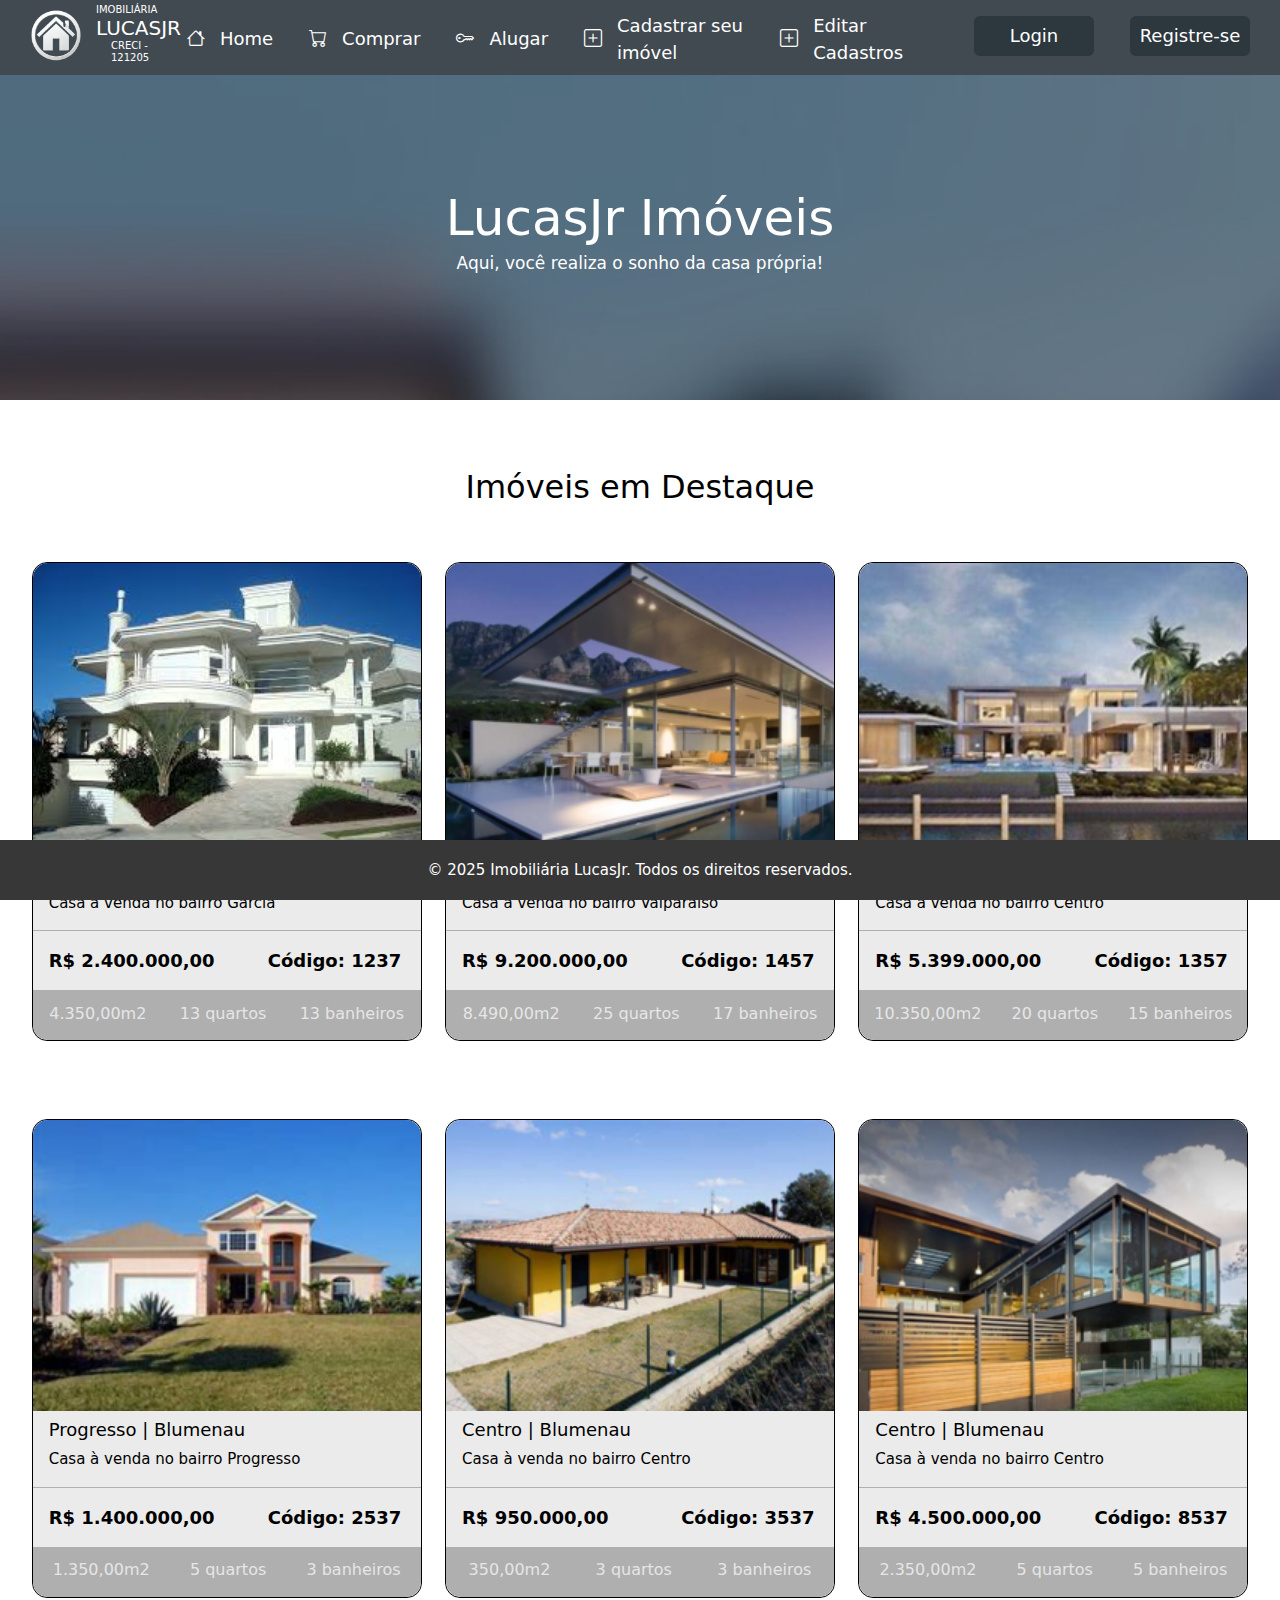
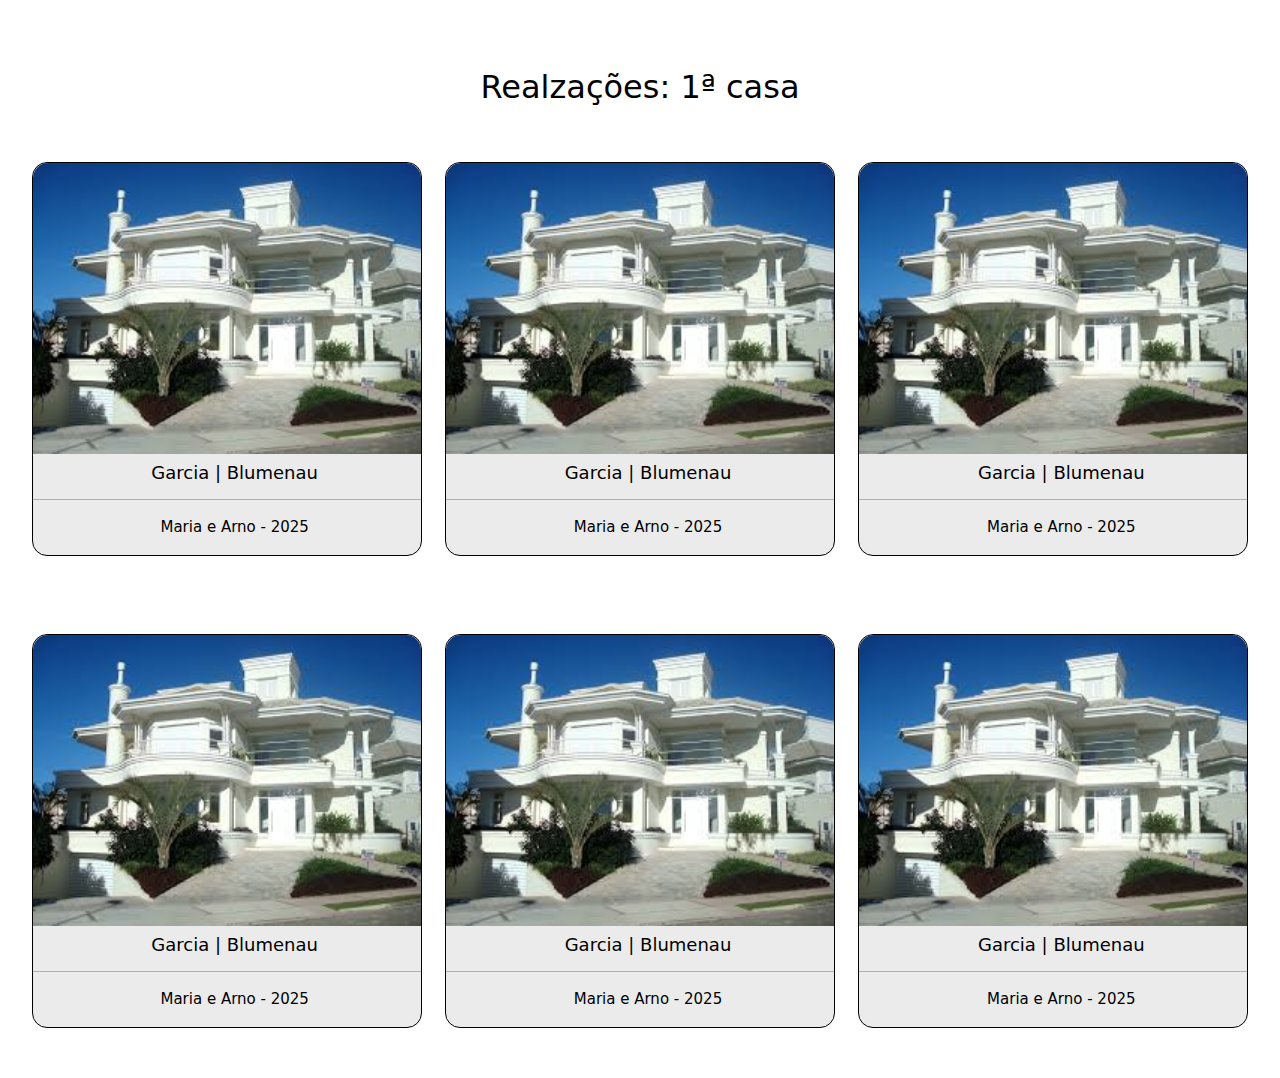
<file: index.html>
<!DOCTYPE html>
<html lang="pt-br">
<head>

    <meta charset="UTF-8">
    <meta name="viewport" content="width=device-width, initial-scale=1.0">
    <title>Imobiliária LucasJr</title>
    <link href="https://cdn.jsdelivr.net/npm/bootstrap@5.0.2/dist/css/bootstrap.min.css" rel="stylesheet" crossorigin="anonymous">
    <link rel="stylesheet" href="styles/styles.css">
    <link rel="stylesheet" href="styles/styles-media.css">

</head>
<body>
    <main>
        <section class="titulo d-flex justify-content-center align-items-center bg-titulo-geral flex-wrap">
            <h1 class="text-center">LucasJr Imóveis</h1>
            <p class="text-center">Aqui, você realiza o sonho da casa própria!</p>
        </section>

        <section class="imoveis-area d-flex justify-content-center">
            <div class="imoveis-container d-flex flex-wrap justify-content-around">
                <h2 class="text-center w-100 mt-5">Imóveis em Destaque</h2>

                <div class="imoveis mt-5">
                    <div class="imagem-imoveis">
                        <img src="imagens/imovel-1.jpg" alt="mansão no bairro Garcia em Blumenau">
                    </div>
                    <div class="local-tipo-servico">
                        <h3 class="ms-3 mt-2">Garcia | Blumenau</h3>
                        <p class="ms-3">Casa à venda no bairro Garcia</p>
                        <hr>
                    </div>
                    <div class="preco-cod d-flex justify-content-between mt-2">
                        <p class="ms-3">R$ 2.400.000,00</p>
                        <p>Código: 1237</p>
                    </div>
                    <div class="info-adicionais d-flex justify-content-around align-items-center">
                        <p>4.350,00m2</p>
                        <p>13 quartos</p>
                        <p>13 banheiros</p>
                    </div>
                </div>

                <div class="imoveis mt-5">
                    <div class="imagem-imoveis">
                        <img src="imagens/imovel-2.png" alt="mansão no bairro Garcia em Blumenau">
                    </div>
                    <div class="local-tipo-servico">
                        <h3 class="ms-3 mt-2">Valparaíso | Blumenau</h3>
                        <p class="ms-3">Casa à venda no bairro Valparaíso</p>
                        <hr>
                    </div>
                    <div class="preco-cod d-flex justify-content-between mt-2">
                        <p class="ms-3">R$ 9.200.000,00</p>
                        <p>Código: 1457</p>
                    </div>
                    <div class="info-adicionais d-flex justify-content-around align-items-center">
                        <p>8.490,00m2</p>
                        <p>25 quartos</p>
                        <p>17 banheiros</p>
                    </div>
                </div>

                <div class="imoveis mt-5">
                    <div class="imagem-imoveis">
                        <img src="imagens/imovel-3.png" alt="mansão no bairro Garcia em Blumenau">
                    </div>
                    <div class="local-tipo-servico">
                        <h3 class="ms-3 mt-2">Centro | Blumenau</h3>
                        <p class="ms-3">Casa à venda no bairro Centro</p>
                        <hr>
                    </div>
                    <div class="preco-cod d-flex justify-content-between mt-2">
                        <p class="ms-3">R$ 5.399.000,00</p>
                        <p>Código: 1357</p>
                    </div>
                    <div class="info-adicionais d-flex justify-content-around align-items-center">
                        <p>10.350,00m2</p>
                        <p>20 quartos</p>
                        <p>15 banheiros</p>
                    </div>
                </div>

                <div class="imoveis mt-5">
                    <div class="imagem-imoveis">
                        <img src="imagens/imovel-4.png" alt="mansão no bairro Garcia em Blumenau">
                    </div>
                    <div class="local-tipo-servico">
                        <h3 class="ms-3 mt-2">Progresso | Blumenau</h3>
                        <p class="ms-3">Casa à venda no bairro Progresso</p>
                        <hr>
                    </div>
                    <div class="preco-cod d-flex justify-content-between mt-2">
                        <p class="ms-3">R$ 1.400.000,00</p>
                        <p>Código: 2537</p>
                    </div>
                    <div class="info-adicionais d-flex justify-content-around align-items-center">
                        <p>1.350,00m2</p>
                        <p>5 quartos</p>
                        <p>3 banheiros</p>
                    </div>
                </div>
    
                <div class="imoveis mt-5">
                    <div class="imagem-imoveis">
                        <img src="imagens/imovel-5.png" alt="mansão no bairro Garcia em Blumenau">
                    </div>
                    <div class="local-tipo-servico">
                        <h3 class="ms-3 mt-2">Centro | Blumenau</h3>
                        <p class="ms-3">Casa à venda no bairro Centro</p>
                        <hr>
                    </div>
                    <div class="preco-cod d-flex justify-content-between mt-2">
                        <p class="ms-3">R$ 950.000,00</p>
                        <p>Código: 3537</p>
                    </div>
                    <div class="info-adicionais d-flex justify-content-around align-items-center">
                        <p>350,00m2</p>
                        <p>3 quartos</p>
                        <p>3 banheiros</p>
                    </div>
                </div>

                <div class="imoveis mt-5">
                    <div class="imagem-imoveis">
                        <img src="imagens/imovel-6.png" alt="mansão no bairro Garcia em Blumenau">
                    </div>
                    <div class="local-tipo-servico">
                        <h3 class="ms-3 mt-2">Centro | Blumenau</h3>
                        <p class="ms-3">Casa à venda no bairro Centro</p>
                        <hr>
                    </div>
                    <div class="preco-cod d-flex justify-content-between mt-2">
                        <p class="ms-3">R$ 4.500.000,00</p>
                        <p>Código: 8537</p>
                    </div>
                    <div class="info-adicionais d-flex justify-content-around align-items-center">
                        <p>2.350,00m2</p>
                        <p>5 quartos</p>
                        <p>5 banheiros</p>
                    </div>
                </div>
        </section>

        <section class="imoveis-area d-flex justify-content-center">
            <div class="imoveis-container d-flex flex-wrap justify-content-around">
                <h2 class="text-center w-100">Realzações: 1ª casa</h2>

                <div class="imoveis mt-5">
                    <div class="imagem-imoveis">
                        <img src="imagens/imovel-1.jpg" alt="mansão no bairro Garcia em Blumenau">
                    </div>
                    <div class="local-tipo-servico">
                        <h3 class="ms-3 mt-2 text-center">Garcia | Blumenau</h3>
                        <hr />
                        <p class="ms-3 text-center">Maria e Arno - 2025</p>
                    </div>
                </div>

                <div class="imoveis mt-5">
                    <div class="imagem-imoveis">
                        <img src="imagens/imovel-1.jpg" alt="mansão no bairro Garcia em Blumenau">
                    </div>
                    <div class="local-tipo-servico">
                        <h3 class="ms-3 mt-2 text-center">Garcia | Blumenau</h3>
                        <hr />
                        <p class="ms-3 text-center">Maria e Arno - 2025</p>
                    </div>
                </div>

                <div class="imoveis mt-5">
                    <div class="imagem-imoveis">
                        <img src="imagens/imovel-1.jpg" alt="mansão no bairro Garcia em Blumenau">
                    </div>
                    <div class="local-tipo-servico">
                        <h3 class="ms-3 mt-2 text-center">Garcia | Blumenau</h3>
                        <hr />
                        <p class="ms-3 text-center">Maria e Arno - 2025</p>
                    </div>
                </div>

                <div class="imoveis mt-5">
                    <div class="imagem-imoveis">
                        <img src="imagens/imovel-1.jpg" alt="mansão no bairro Garcia em Blumenau">
                    </div>
                    <div class="local-tipo-servico">
                        <h3 class="ms-3 mt-2 text-center">Garcia | Blumenau</h3>
                        <hr />
                        <p class="ms-3 text-center">Maria e Arno - 2025</p>
                    </div>
                </div>

                <div class="imoveis mt-5">
                    <div class="imagem-imoveis">
                        <img src="imagens/imovel-1.jpg" alt="mansão no bairro Garcia em Blumenau">
                    </div>
                    <div class="local-tipo-servico">
                        <h3 class="ms-3 mt-2 text-center">Garcia | Blumenau</h3>
                        <hr />
                        <p class="ms-3 text-center">Maria e Arno - 2025</p>
                    </div>
                </div>

                <div class="imoveis mt-5">
                    <div class="imagem-imoveis">
                        <img src="imagens/imovel-1.jpg" alt="mansão no bairro Garcia em Blumenau">
                    </div>
                    <div class="local-tipo-servico">
                        <h3 class="ms-3 mt-2 text-center">Garcia | Blumenau</h3>
                        <hr />
                        <p class="ms-3 text-center">Maria e Arno - 2025</p>
                    </div>
                </div>                
        </section>  

    </main>

    <script src="javascript/funcionamento.js"></script>
    <script src="javascript/nav-header.js"></script></body>
</html>
</file>
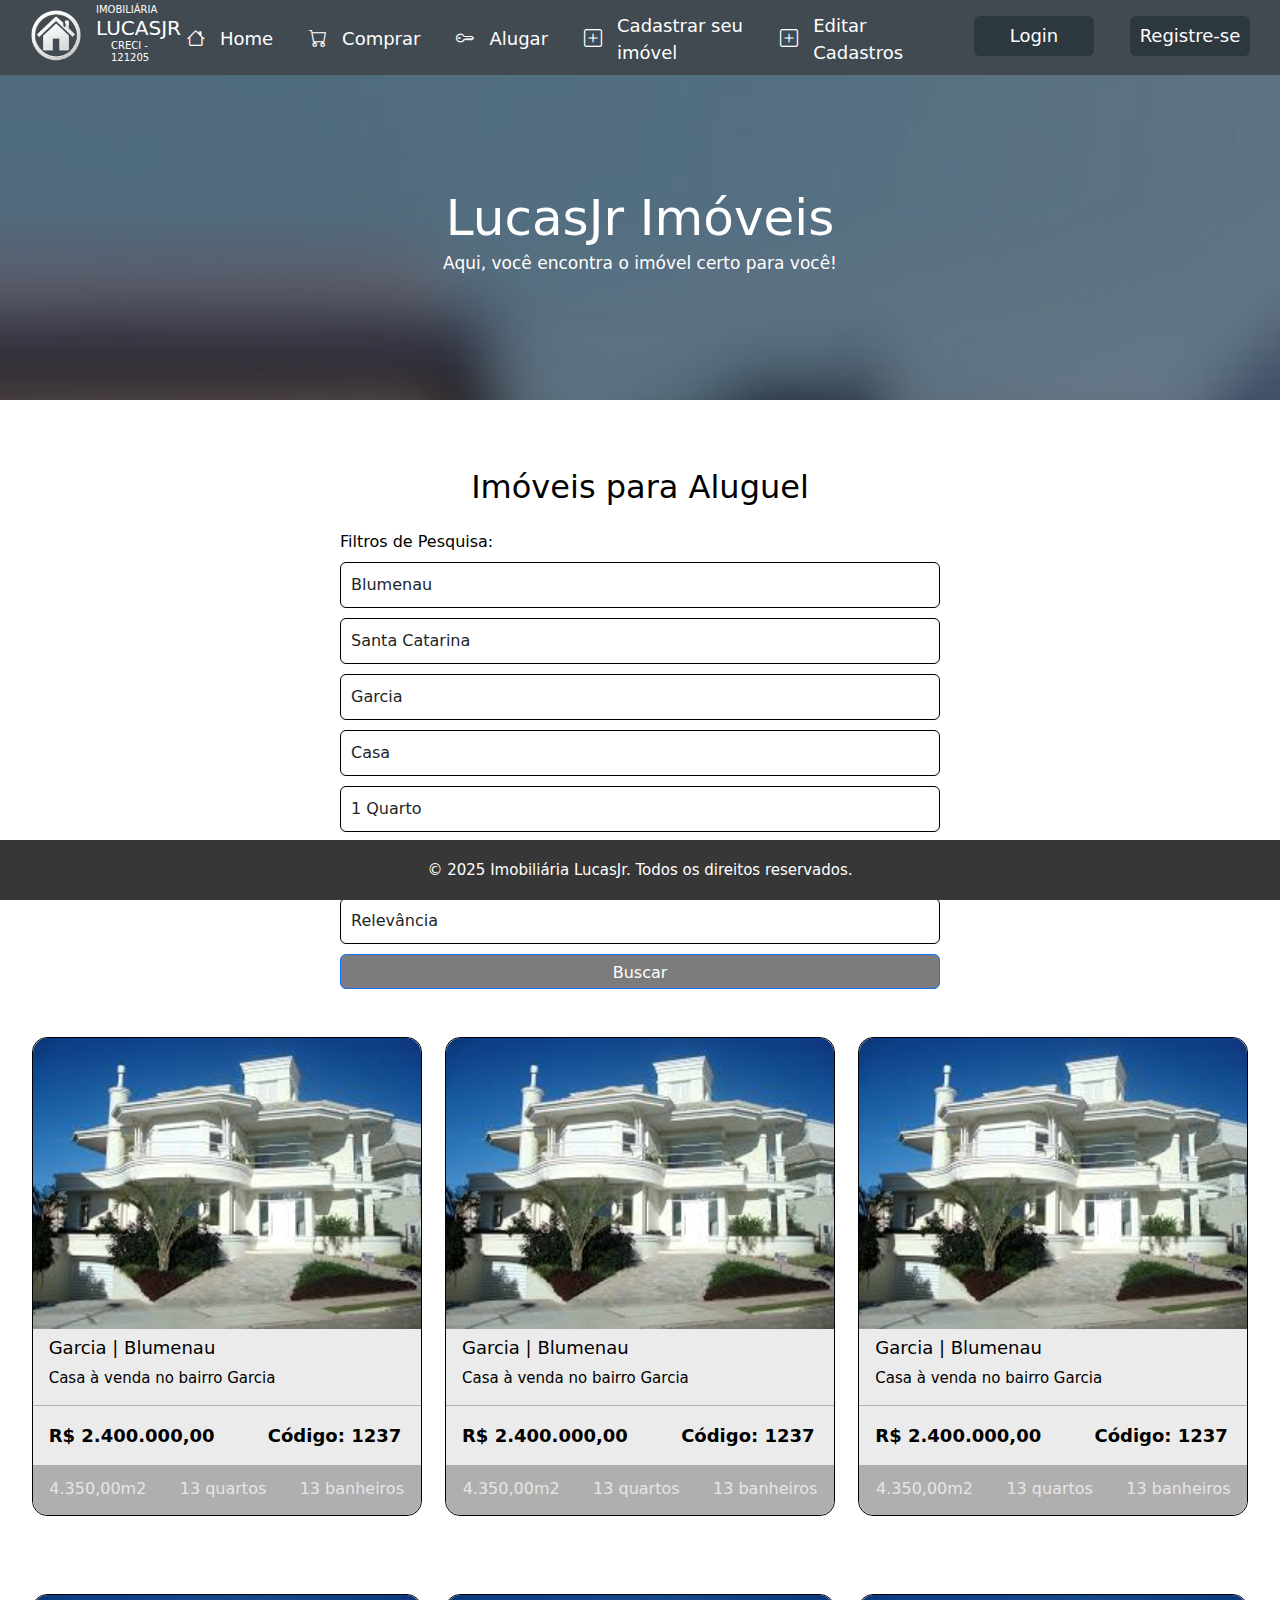
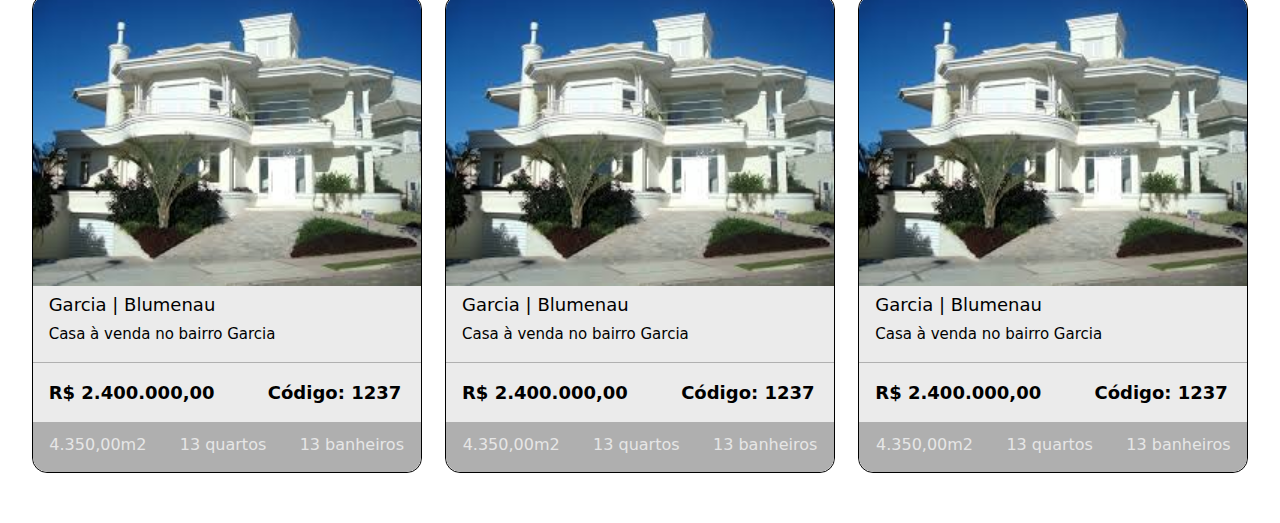
<file: alugar.html>
<!DOCTYPE html>
<html lang="pt-br">
<head>

    <meta charset="UTF-8">
    <meta name="viewport" content="width=device-width, initial-scale=1.0">
    <title>Imóveis para locação - Imobiliária LucasJr</title>
    <link href="https://cdn.jsdelivr.net/npm/bootstrap@5.0.2/dist/css/bootstrap.min.css" rel="stylesheet" crossorigin="anonymous">
    <link rel="stylesheet" href="styles/styles.css">
    <link rel="stylesheet" href="styles/styles-media.css">

</head>
<body>
    <main>
        <section class="titulo d-flex justify-content-center align-items-center bg-titulo-geral flex-wrap">
            <h1 class="text-center">LucasJr Imóveis</h1>
            <p class="text-center">Aqui, você encontra o imóvel certo para você!</p>
        </section>

        <section class="imoveis-area d-flex justify-content-center">
            <div class="imoveis-container d-flex flex-wrap justify-content-around">
                <h2 class="text-center w-100 mt-5 mb-4">Imóveis para Aluguel</h2>
                <div class="form-container d-flex justify-content-center">
                    <form class="w-100">
                        <label class="mb-2">Filtros de Pesquisa:</label>
                        <div class="form-grupo">
                            <select id="cidade" name="cidade" class="form-control">
                                <option disabled>Cidade</option>
                                <option value="blumenau">Blumenau</option>
                            </select>
    
                            <select id="estado" name="estado" class="form-control">
                                <option disabled>Estado</option>
                                <option value="sc">Santa Catarina</option>
                            </select>
    
                            <select id="bairro" name="bairro" class="form-control">
                                <option disabled>Bairro</option>
                                <option value="garcia">Garcia</option>
                                <option value="progresso">Progresso</option>
                                <option value="centro">Centro</option>
                                <option value="gloria">Glória</option>
                                <option value="valparaiso">Valparaíso</option>
                            </select>
    
                            <select id="tipo" name="tipo" class="form-control">
                                <option disabled>Tipo</option>
                                <option value="casa">Casa</option>
                                <option value="apartamento">Apartamento</option>
                                <option value="sobrado">Sobrado</option>
                            </select>
    
                            <select id="quartos" name="quartos" class="form-control">
                                <option disabled>Quartos</option>
                                <option value="1">1 Quarto</option>
                                <option value="2">2 Quartos</option>
                                <option value="3">3 Quartos</option>
                                <option value="4">4 Quartos</option>
                                <option value="5">5 ou mais</option>
                            </select>
    
                            <select id="preco" name="preco" class="form-control">
                                <option disabled>Preço</option>
                                <option value="ate100k">Até R$1.000</option>
                                <option value="100k-300k">R$1.000 - R$3.000</option>
                                <option value="300k-500k">R$3.000 - R$5.000</option>
                                <option value="500k-1M">R$5.000 - R$10.000</option>
                                <option value="acima1M">Acima de R$10.000</option>
                            </select>

                            <select id="ordenar" name="ordenar" class="form-control">
                                <option disabled>Ordenar por odem de...</option>
                                <option value="ate100k">Relevância</option>
                                <option value="100k-300k">Maior preço pirmeiro</option>
                                <option value="300k-500k">Menor preço primeiro</option>
                            </select>
                        </div>
    
                        <button type="submit" class="btn btn-primary w-100">Buscar</button>
                    </form>
                </div>

                <div class="imoveis mt-5">
                    <div class="imagem-imoveis">
                        <img src="imagens/imovel-1.jpg" alt="mansão no bairro Garcia em Blumenau">
                    </div>
                    <div class="local-tipo-servico">
                        <h3 class="ms-3 mt-2">Garcia | Blumenau</h3>
                        <p class="ms-3">Casa à venda no bairro Garcia</p>
                        <hr>
                    </div>
                    <div class="preco-cod d-flex justify-content-between mt-2">
                        <p class="ms-3">R$ 2.400.000,00</p>
                        <p>Código: 1237</p>
                    </div>
                    <div class="info-adicionais d-flex justify-content-around align-items-center">
                        <p>4.350,00m2</p>
                        <p>13 quartos</p>
                        <p>13 banheiros</p>
                    </div>
                </div>
    
                <div class="imoveis mt-5">
                    <div class="imagem-imoveis">
                        <img src="imagens/imovel-1.jpg" alt="mansão no bairro Garcia em Blumenau">
                    </div>
                    <div class="local-tipo-servico">
                        <h3 class="ms-3 mt-2">Garcia | Blumenau</h3>
                        <p class="ms-3">Casa à venda no bairro Garcia</p>
                        <hr>
                    </div>
                    <div class="preco-cod d-flex justify-content-between mt-2">
                        <p class="ms-3">R$ 2.400.000,00</p>
                        <p>Código: 1237</p>
                    </div>
                    <div class="info-adicionais d-flex justify-content-around align-items-center">
                        <p>4.350,00m2</p>
                        <p>13 quartos</p>
                        <p>13 banheiros</p>
                    </div>
                </div>

                <div class="imoveis mt-5">
                    <div class="imagem-imoveis">
                        <img src="imagens/imovel-1.jpg" alt="mansão no bairro Garcia em Blumenau">
                    </div>
                    <div class="local-tipo-servico">
                        <h3 class="ms-3 mt-2">Garcia | Blumenau</h3>
                        <p class="ms-3">Casa à venda no bairro Garcia</p>
                        <hr>
                    </div>
                    <div class="preco-cod d-flex justify-content-between mt-2">
                        <p class="ms-3">R$ 2.400.000,00</p>
                        <p>Código: 1237</p>
                    </div>
                    <div class="info-adicionais d-flex justify-content-around align-items-center">
                        <p>4.350,00m2</p>
                        <p>13 quartos</p>
                        <p>13 banheiros</p>
                    </div>
                </div>

                <div class="imoveis mt-5">
                    <div class="imagem-imoveis">
                        <img src="imagens/imovel-1.jpg" alt="mansão no bairro Garcia em Blumenau">
                    </div>
                    <div class="local-tipo-servico">
                        <h3 class="ms-3 mt-2">Garcia | Blumenau</h3>
                        <p class="ms-3">Casa à venda no bairro Garcia</p>
                        <hr>
                    </div>
                    <div class="preco-cod d-flex justify-content-between mt-2">
                        <p class="ms-3">R$ 2.400.000,00</p>
                        <p>Código: 1237</p>
                    </div>
                    <div class="info-adicionais d-flex justify-content-around align-items-center">
                        <p>4.350,00m2</p>
                        <p>13 quartos</p>
                        <p>13 banheiros</p>
                    </div>
                </div>

                <div class="imoveis mt-5">
                    <div class="imagem-imoveis">
                        <img src="imagens/imovel-1.jpg" alt="mansão no bairro Garcia em Blumenau">
                    </div>
                    <div class="local-tipo-servico">
                        <h3 class="ms-3 mt-2">Garcia | Blumenau</h3>
                        <p class="ms-3">Casa à venda no bairro Garcia</p>
                        <hr>
                    </div>
                    <div class="preco-cod d-flex justify-content-between mt-2">
                        <p class="ms-3">R$ 2.400.000,00</p>
                        <p>Código: 1237</p>
                    </div>
                    <div class="info-adicionais d-flex justify-content-around align-items-center">
                        <p>4.350,00m2</p>
                        <p>13 quartos</p>
                        <p>13 banheiros</p>
                    </div>
                </div>

                <div class="imoveis mt-5">
                    <div class="imagem-imoveis">
                        <img src="imagens/imovel-1.jpg" alt="mansão no bairro Garcia em Blumenau">
                    </div>
                    <div class="local-tipo-servico">
                        <h3 class="ms-3 mt-2">Garcia | Blumenau</h3>
                        <p class="ms-3">Casa à venda no bairro Garcia</p>
                        <hr>
                    </div>
                    <div class="preco-cod d-flex justify-content-between mt-2">
                        <p class="ms-3">R$ 2.400.000,00</p>
                        <p>Código: 1237</p>
                    </div>
                    <div class="info-adicionais d-flex justify-content-around align-items-center">
                        <p>4.350,00m2</p>
                        <p>13 quartos</p>
                        <p>13 banheiros</p>
                    </div>
                </div>
            </div>
        </section>

    </main>

    <script src="javascript/funcionamento.js"></script>
    <script src="javascript/nav-header.js"></script></body>
</html>
</file>
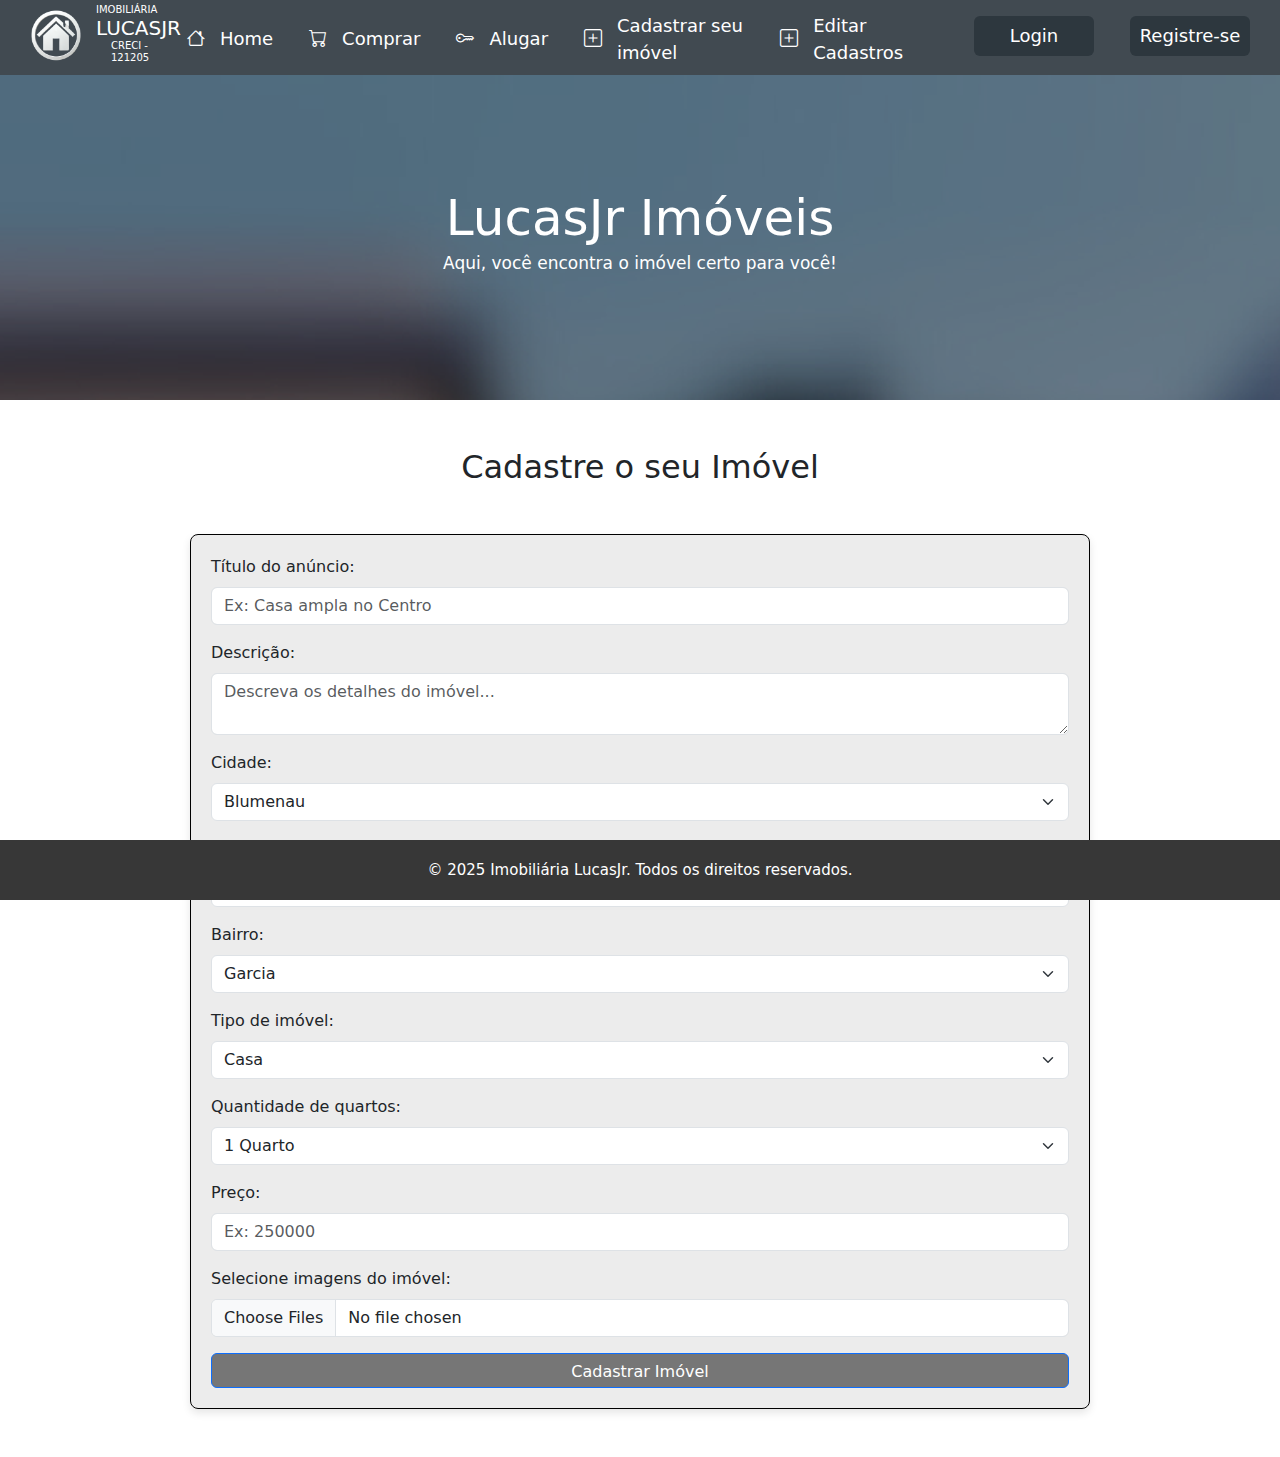
<file: cadastrar-imovel.html>
<!DOCTYPE html>
<html lang="pt-br">
<head>

    <meta charset="UTF-8">
    <meta name="viewport" content="width=device-width, initial-scale=1.0">
    <title>Imóveis para locação - Imobiliária LucasJr</title>
    <link href="https://cdn.jsdelivr.net/npm/bootstrap@5.0.2/dist/css/bootstrap.min.css" rel="stylesheet" crossorigin="anonymous">
    <link rel="stylesheet" href="styles/styles.css">
    <link rel="stylesheet" href="styles/styles-media.css">

</head>
<body>
    <main>
        <section class="titulo d-flex justify-content-center align-items-center bg-titulo-geral flex-wrap">
            <h1 class="text-center">LucasJr Imóveis</h1>
            <p class="text-center">Aqui, você encontra o imóvel certo para você!</p>
        </section>

        <section class="form-cadastro-imoveis mt-5 mb-5 d-flex flex-wrap justify-content-around align-items-center">
            <h2 class="text-center w-100 mb-5">Cadastre o seu Imóvel</h2>
            
            <form action="#" method="post" class="col-md-6">
                <div class="mb-3">
                    <label for="titulo" class="form-label">Título do anúncio:</label>
                    <input type="text" id="titulo" name="titulo" placeholder="Ex: Casa ampla no Centro" required class="form-control">
                </div>

                <div class="mb-3">
                    <label for="descricao" class="form-label">Descrição:</label>
                    <textarea id="descricao" name="descricao" placeholder="Descreva os detalhes do imóvel..." required class="form-control"></textarea>
                </div>

                <div class="mb-3">
                    <label for="cidade" class="form-label">Cidade:</label>
                    <select id="cidade" name="cidade" class="form-select">
                        <option value="blumenau">Blumenau</option>
                    </select>
                </div>

                <div class="mb-3">
                    <label for="estado" class="form-label">Estado:</label>
                    <select id="estado" name="estado" class="form-select">
                        <option value="sc">Santa Catarina</option>
                    </select>
                </div>

                <div class="mb-3">
                    <label for="bairro" class="form-label">Bairro:</label>
                    <select id="bairro" name="bairro" class="form-select">
                        <option value="garcia">Garcia</option>
                        <option value="progresso">Progresso</option>
                        <option value="centro">Centro</option>
                        <option value="gloria">Glória</option>
                        <option value="valparaiso">Valparaíso</option>
                        <option value="ponta_aguda">Ponta Aguda</option>
                        <option value="fortaleza">Fortaleza</option>
                        <option value="velha">Velha</option>
                        <option value="agua_verde">Água Verde</option>
                    </select>
                </div>

                <div class="mb-3">
                    <label for="tipo" class="form-label">Tipo de imóvel:</label>
                    <select id="tipo" name="tipo" class="form-select">
                        <option value="casa">Casa</option>
                        <option value="apartamento">Apartamento</option>
                        <option value="sobrado">Sobrado</option>
                    </select>
                </div>

                <div class="mb-3">
                    <label for="quartos" class="form-label">Quantidade de quartos:</label>
                    <select id="quartos" name="quartos" class="form-select">
                        <option value="1">1 Quarto</option>
                        <option value="2">2 Quartos</option>
                        <option value="3">3 Quartos</option>
                        <option value="4">4 Quartos</option>
                        <option value="5">5 ou mais</option>
                    </select>
                </div>

                <div class="mb-3">
                    <label for="preco" class="form-label">Preço:</label>
                    <input type="number" id="preco" name="preco" placeholder="Ex: 250000" required class="form-control">
                </div>

                <div class="mb-3">
                    <label for="imagens" class="form-label">Selecione imagens do imóvel:</label>
                    <input type="file" id="imagens" name="imagens[]" multiple accept="image/*" class="form-control">
                </div>

                <button type="submit" class="btn btn-primary">Cadastrar Imóvel</button>
            </form>
        </section>

    </main>

    <script src="javascript/funcionamento.js"></script>
    <script src="javascript/nav-header.js"></script></body>
</html>
</file>
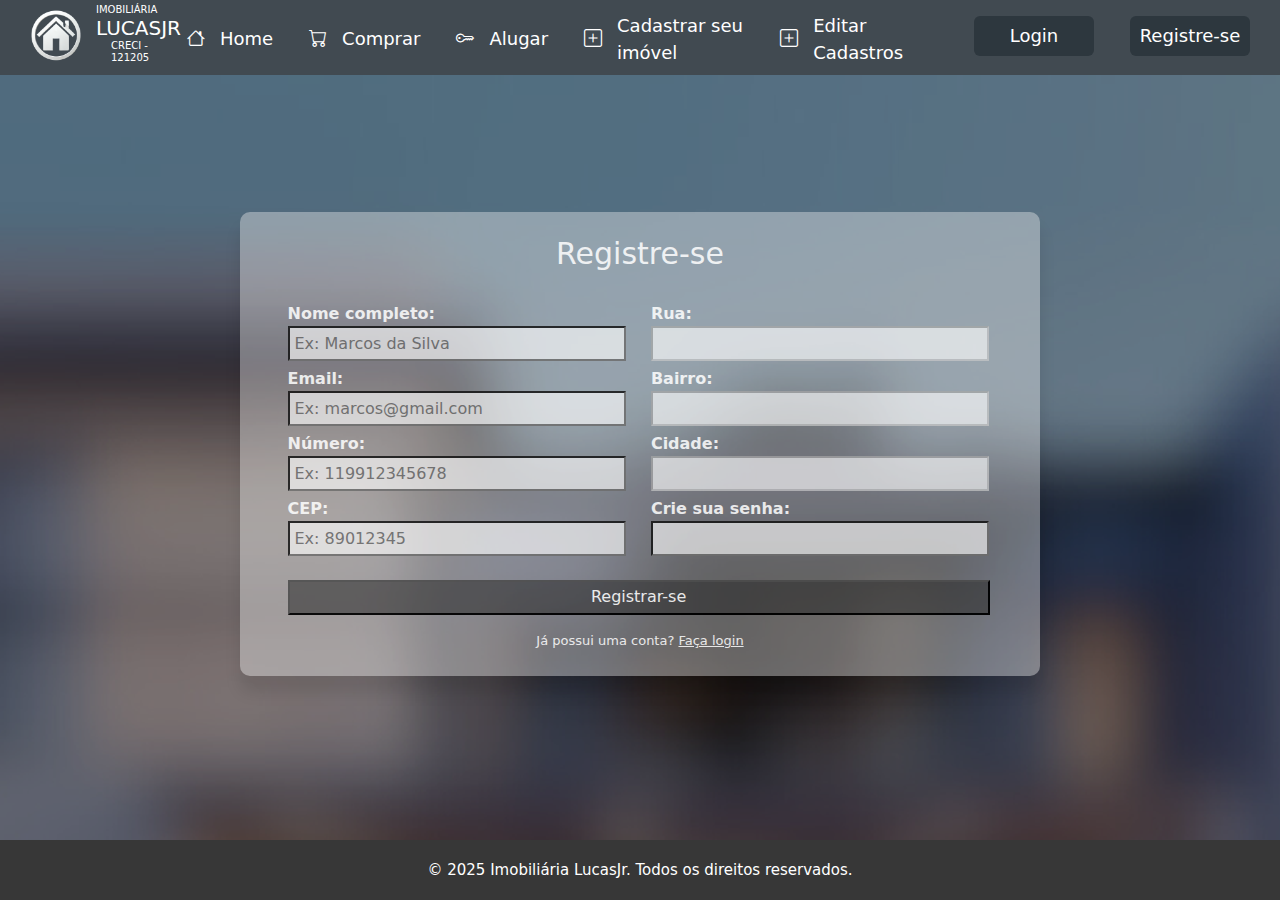
<file: cadastro.html>
<!DOCTYPE html>
<html lang="pt-br">
<head>

    <meta charset="UTF-8">
    <meta name="viewport" content="width=device-width, initial-scale=1.0">
    <title>Registre-se - Imobiliária LucasJr</title>
    <link href="https://cdn.jsdelivr.net/npm/bootstrap@5.0.2/dist/css/bootstrap.min.css" rel="stylesheet" crossorigin="anonymous">
    <link rel="stylesheet" href="styles/styles.css">
    <link rel="stylesheet" href="styles/styles-media.css">

</head>
<body>
    <main class="main-cadastro d-flex justify-content-center align-items-center bg-form-cadastro">
        <section class="form-cadastro mt-5 d-flex flex-wrap justify-content-around align-items-center">
            <h1 class="text-center display-6 mt-4 mb-4">Registre-se</h1>

            <form onsubmit="registrarCadastro(event)">
                    <div class="form-esquerda">
                    <label for="nome">Nome completo:</label>
                    <input id="nome" type="text" name="nome" placeholder="Ex: Marcos da Silva" required>
                    <label for="email">Email:</label>
                    <input id="email" type="email" name="email" placeholder="Ex: marcos@gmail.com" required>
                    <label for="fone">Número:</label>
                    <input id="fone" type="tel" name="fone" placeholder="Ex: 119912345678" required>
                    <label for="cep">CEP:</label>
                    <input id="cep" type="text" name="cep" placeholder="Ex: 89012345" onblur="loadLogradouro()" required>
                </div>

                <div class="form-direita">
                    <label for="rua">Rua:</label>
                    <input id="rua" type="text" name="rua" disabled required>
                    <label for="bairro">Bairro:</label>
                    <input id="bairro" type="text" name="bairro" disabled required>
                    <label for="cidade-uf">Cidade:</label>
                    <input id="cidade-uf" type="text" name="cidade" disabled required>
                    <label for="senha">Crie sua senha:</label>
                    <input id="senha" type="text" name="senha" required>
                </div>
                <button class="mt-4" type="submit">Registrar-se</button>
            </form>

            <div class="login-registro-ponte">
                <p class="mt-3">Já possui uma conta? <a href="login.html" aria-label="ir para a página de login">Faça login</a></p>
            </div>
        </section>
    </main>

    <script src="javascript/funcionamento.js"></script>
    <script src="javascript/nav-header.js"></script>
</body>
</html>
</file>
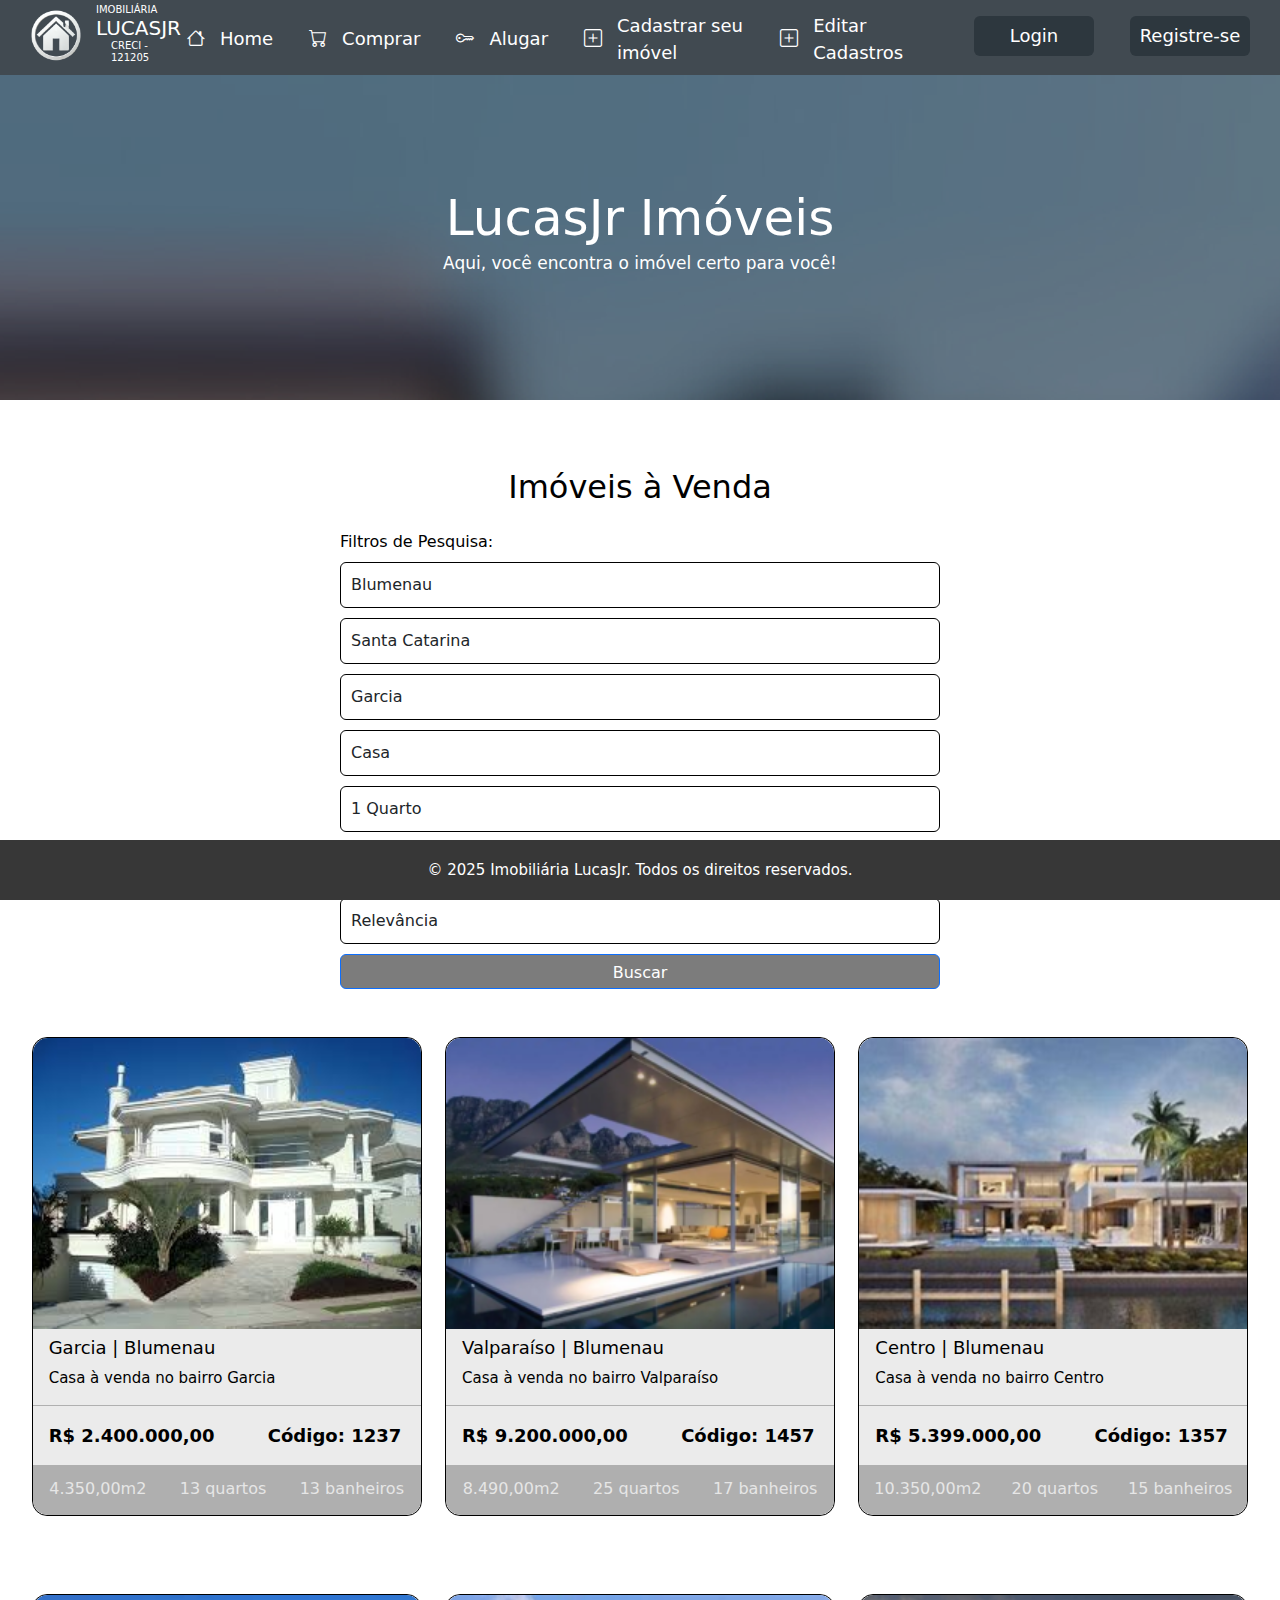
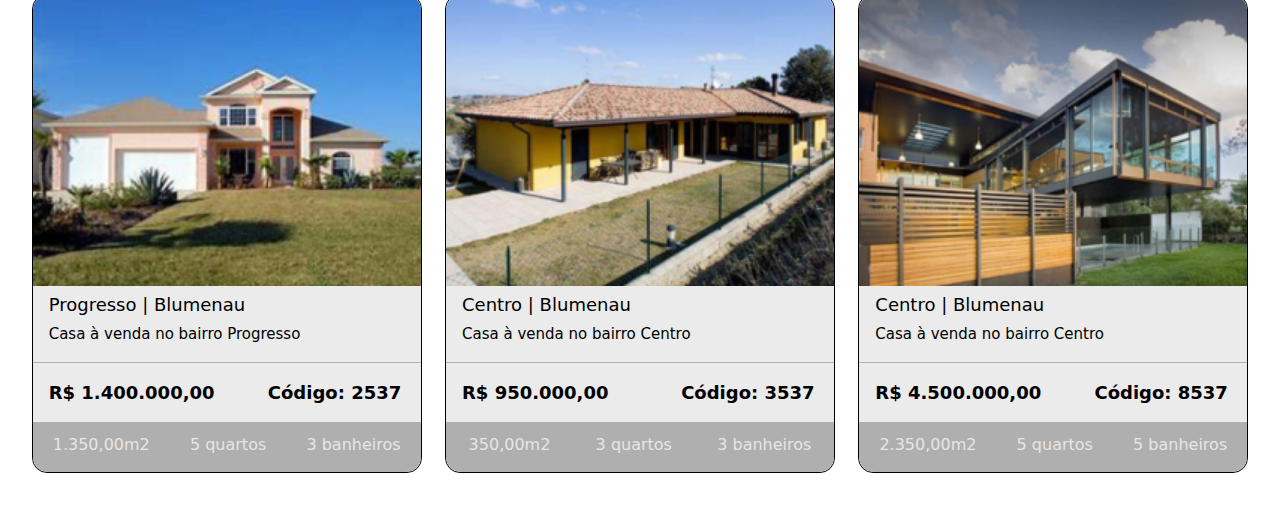
<file: comprar.html>
<!DOCTYPE html>
<html lang="pt-br">
<head>

    <meta charset="UTF-8">
    <meta name="viewport" content="width=device-width, initial-scale=1.0">
    <title>Imóveis à venda - Imobiliária LucasJr</title>
    <link href="https://cdn.jsdelivr.net/npm/bootstrap@5.0.2/dist/css/bootstrap.min.css" rel="stylesheet" crossorigin="anonymous">
    <link rel="stylesheet" href="styles/styles.css">
    <link rel="stylesheet" href="styles/styles-media.css">

</head>
<body>
    <main>
        <section class="titulo d-flex justify-content-center align-items-center bg-titulo-geral flex-wrap">
            <h1 class="text-center">LucasJr Imóveis</h1>
            <p class="text-center">Aqui, você encontra o imóvel certo para você!</p>
        </section>

        <section class="imoveis-area d-flex justify-content-center">
            <div class="imoveis-container d-flex flex-wrap justify-content-around">
                <h2 class="text-center w-100 mt-5 mb-4">Imóveis à Venda</h2>
                <div class="form-container d-flex justify-content-center">
                    <form class="w-100">
                        <label class="mb-2">Filtros de Pesquisa:</label>
                        <div class="form-grupo">
                            <select id="cidade" name="cidade" class="form-control">
                                <option disabled>Cidade</option>
                                <option value="blumenau">Blumenau</option>
                            </select>
    
                            <select id="estado" name="estado" class="form-control">
                                <option disabled>Estado</option>
                                <option value="sc">Santa Catarina</option>
                            </select>
    
                            <select id="bairro" name="bairro" class="form-control">
                                <option disabled>Bairro</option>
                                <option value="garcia">Garcia</option>
                                <option value="progresso">Progresso</option>
                                <option value="centro">Centro</option>
                                <option value="gloria">Glória</option>
                                <option value="valparaiso">Valparaíso</option>
                            </select>
    
                            <select id="tipo" name="tipo" class="form-control">
                                <option disabled>Tipo</option>
                                <option value="casa">Casa</option>
                                <option value="apartamento">Apartamento</option>
                                <option value="sobrado">Sobrado</option>
                            </select>
    
                            <select id="quartos" name="quartos" class="form-control">
                                <option disabled>Quartos</option>
                                <option value="1">1 Quarto</option>
                                <option value="2">2 Quartos</option>
                                <option value="3">3 Quartos</option>
                                <option value="4">4 Quartos</option>
                                <option value="5">5 ou mais</option>
                            </select>
    
                            <select id="preco" name="preco" class="form-control">
                                <option disabled>Preço</option>
                                <option value="ate100k">Até R$100.000</option>
                                <option value="100k-300k">R$100.000 - R$300.000</option>
                                <option value="300k-500k">R$300.000 - R$500.000</option>
                                <option value="500k-1M">R$500.000 - R$1.000.000</option>
                                <option value="acima1M">Acima de R$1.000.000</option>
                            </select>

                            <select id="ordenar" name="ordenar" class="form-control">
                                <option disabled>Ordenar por odem de...</option>
                                <option value="ate100k">Relevância</option>
                                <option value="100k-300k">Maior preço pirmeiro</option>
                                <option value="300k-500k">Menor preço primeiro</option>
                            </select>
                        </div>
    
                        <button type="submit" class="btn btn-primary w-100">Buscar</button>
                    </form>
                </div>

                <div class="imoveis mt-5">
                    <div class="imagem-imoveis">
                        <img src="imagens/imovel-1.jpg" alt="mansão no bairro Garcia em Blumenau">
                    </div>
                    <div class="local-tipo-servico">
                        <h3 class="ms-3 mt-2">Garcia | Blumenau</h3>
                        <p class="ms-3">Casa à venda no bairro Garcia</p>
                        <hr>
                    </div>
                    <div class="preco-cod d-flex justify-content-between mt-2">
                        <p class="ms-3">R$ 2.400.000,00</p>
                        <p>Código: 1237</p>
                    </div>
                    <div class="info-adicionais d-flex justify-content-around align-items-center">
                        <p>4.350,00m2</p>
                        <p>13 quartos</p>
                        <p>13 banheiros</p>
                    </div>
                </div>

                <div class="imoveis mt-5">
                    <div class="imagem-imoveis">
                        <img src="imagens/imovel-2.png" alt="mansão no bairro Garcia em Blumenau">
                    </div>
                    <div class="local-tipo-servico">
                        <h3 class="ms-3 mt-2">Valparaíso | Blumenau</h3>
                        <p class="ms-3">Casa à venda no bairro Valparaíso</p>
                        <hr>
                    </div>
                    <div class="preco-cod d-flex justify-content-between mt-2">
                        <p class="ms-3">R$ 9.200.000,00</p>
                        <p>Código: 1457</p>
                    </div>
                    <div class="info-adicionais d-flex justify-content-around align-items-center">
                        <p>8.490,00m2</p>
                        <p>25 quartos</p>
                        <p>17 banheiros</p>
                    </div>
                </div>

                <div class="imoveis mt-5">
                    <div class="imagem-imoveis">
                        <img src="imagens/imovel-3.png" alt="mansão no bairro Garcia em Blumenau">
                    </div>
                    <div class="local-tipo-servico">
                        <h3 class="ms-3 mt-2">Centro | Blumenau</h3>
                        <p class="ms-3">Casa à venda no bairro Centro</p>
                        <hr>
                    </div>
                    <div class="preco-cod d-flex justify-content-between mt-2">
                        <p class="ms-3">R$ 5.399.000,00</p>
                        <p>Código: 1357</p>
                    </div>
                    <div class="info-adicionais d-flex justify-content-around align-items-center">
                        <p>10.350,00m2</p>
                        <p>20 quartos</p>
                        <p>15 banheiros</p>
                    </div>
                </div>

                <div class="imoveis mt-5">
                    <div class="imagem-imoveis">
                        <img src="imagens/imovel-4.png" alt="mansão no bairro Garcia em Blumenau">
                    </div>
                    <div class="local-tipo-servico">
                        <h3 class="ms-3 mt-2">Progresso | Blumenau</h3>
                        <p class="ms-3">Casa à venda no bairro Progresso</p>
                        <hr>
                    </div>
                    <div class="preco-cod d-flex justify-content-between mt-2">
                        <p class="ms-3">R$ 1.400.000,00</p>
                        <p>Código: 2537</p>
                    </div>
                    <div class="info-adicionais d-flex justify-content-around align-items-center">
                        <p>1.350,00m2</p>
                        <p>5 quartos</p>
                        <p>3 banheiros</p>
                    </div>
                </div>
    
                <div class="imoveis mt-5">
                    <div class="imagem-imoveis">
                        <img src="imagens/imovel-5.png" alt="mansão no bairro Garcia em Blumenau">
                    </div>
                    <div class="local-tipo-servico">
                        <h3 class="ms-3 mt-2">Centro | Blumenau</h3>
                        <p class="ms-3">Casa à venda no bairro Centro</p>
                        <hr>
                    </div>
                    <div class="preco-cod d-flex justify-content-between mt-2">
                        <p class="ms-3">R$ 950.000,00</p>
                        <p>Código: 3537</p>
                    </div>
                    <div class="info-adicionais d-flex justify-content-around align-items-center">
                        <p>350,00m2</p>
                        <p>3 quartos</p>
                        <p>3 banheiros</p>
                    </div>
                </div>

                <div class="imoveis mt-5">
                    <div class="imagem-imoveis">
                        <img src="imagens/imovel-6.png" alt="mansão no bairro Garcia em Blumenau">
                    </div>
                    <div class="local-tipo-servico">
                        <h3 class="ms-3 mt-2">Centro | Blumenau</h3>
                        <p class="ms-3">Casa à venda no bairro Centro</p>
                        <hr>
                    </div>
                    <div class="preco-cod d-flex justify-content-between mt-2">
                        <p class="ms-3">R$ 4.500.000,00</p>
                        <p>Código: 8537</p>
                    </div>
                    <div class="info-adicionais d-flex justify-content-around align-items-center">
                        <p>2.350,00m2</p>
                        <p>5 quartos</p>
                        <p>5 banheiros</p>
                    </div>
                </div>
            </div>
        </section>
    </main>

    <script src="javascript/funcionamento.js"></script>
    <script src="javascript/nav-header.js"></script></body>
</html>
</file>
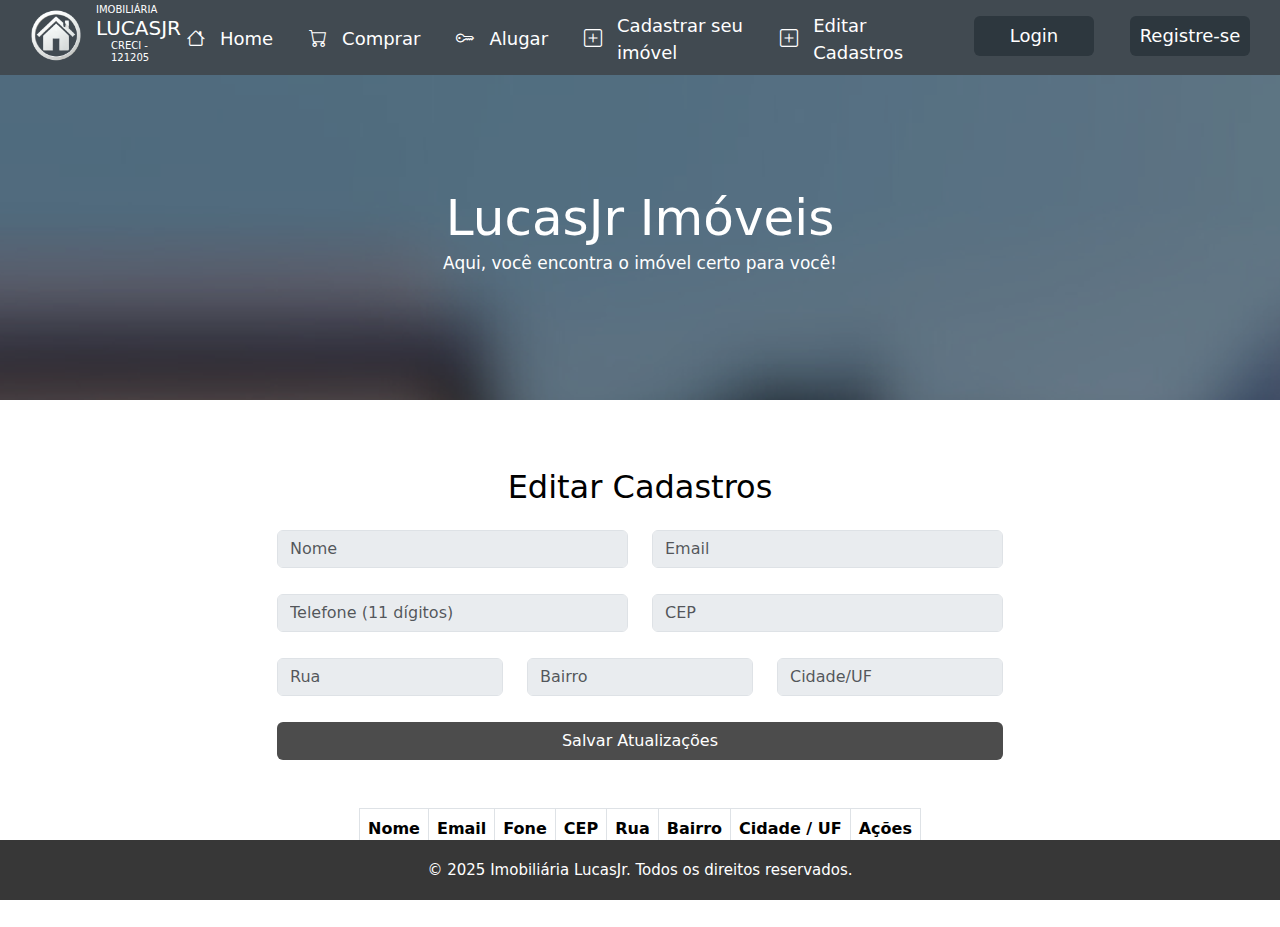
<file: editar-cadastros.html>
<!DOCTYPE html>
<html lang="pt-br">
<head>

    <meta charset="UTF-8">
    <meta name="viewport" content="width=device-width, initial-scale=1.0">
    <title>Editar Cadastros - Imobiliária LucasJr</title>
    <link href="https://cdn.jsdelivr.net/npm/bootstrap@5.0.2/dist/css/bootstrap.min.css" rel="stylesheet" crossorigin="anonymous">
    <link rel="stylesheet" href="styles/styles.css">
    <link rel="stylesheet" href="styles/styles-media.css">

</head>
<body>
    <main>
        <section class="titulo d-flex justify-content-center align-items-center bg-titulo-geral flex-wrap">
            <h1 class="text-center">LucasJr Imóveis</h1>
            <p class="text-center">Aqui, você encontra o imóvel certo para você!</p>
        </section>

        <section class="imoveis-area d-flex justify-content-center">
            <div class="imoveis-container d-flex flex-wrap justify-content-around">
                <h2 class="text-center w-100 mt-5 mb-4">Editar Cadastros</h2>
                <form id="cadastro-edicao-Form" onsubmit="editarCadastro(event)">
                    <div class="row mb-3">
                        <div class="col-md-6"><input type="text" id="nome" class="form-control" placeholder="Nome" required disabled></div>
                        <div class="col-md-6"><input type="email" id="email" class="form-control" placeholder="Email" required disabled></div>
                    </div>
                    <div class="row mb-3">
                        <div class="col-md-6"><input type="text" id="fone" class="form-control" placeholder="Telefone (11 dígitos)" required disabled></div>
                        <div class="col-md-6"><input type="text" id="cep" class="form-control" placeholder="CEP" required onblur="loadLogradouro()" disabled></div>
                    </div>
                    <div class="row mb-3">
                        <div class="col-md-4"><input type="text" id="rua" class="form-control" placeholder="Rua" required disabled></div>
                        <div class="col-md-4"><input type="text" id="bairro" class="form-control" placeholder="Bairro" required disabled></div>
                        <div class="col-md-4"><input type="text" id="cidade-uf" class="form-control" placeholder="Cidade/UF" required disabled></div>
                    </div>
                    <button type="submit" id="btnSalvar" class="btn btn-primar mb-5 w-100">Salvar Atualizações</button>
                </form>
        
                <div class="table-responsive">
                    <table class="table table-bordered table-striped">
                        <thead class="table-bg">
                            <tr>
                                <th>Nome</th>
                                <th>Email</th>
                                <th>Fone</th>
                                <th>CEP</th>
                                <th>Rua</th>
                                <th>Bairro</th>
                                <th>Cidade / UF</th>
                                <th>Ações</th> 
                            </tr>
                        </thead>
                        <tbody id="tabela-cadastros">
                            <!-- Dados inseridos via JS -->
                        </tbody>
                    </table>
                </div>
            </div>
        </section>
    </main>

    <script src="javascript/funcionamento.js"></script>
    <script src="javascript/nav-header.js"></script></body>
</html>
</file>
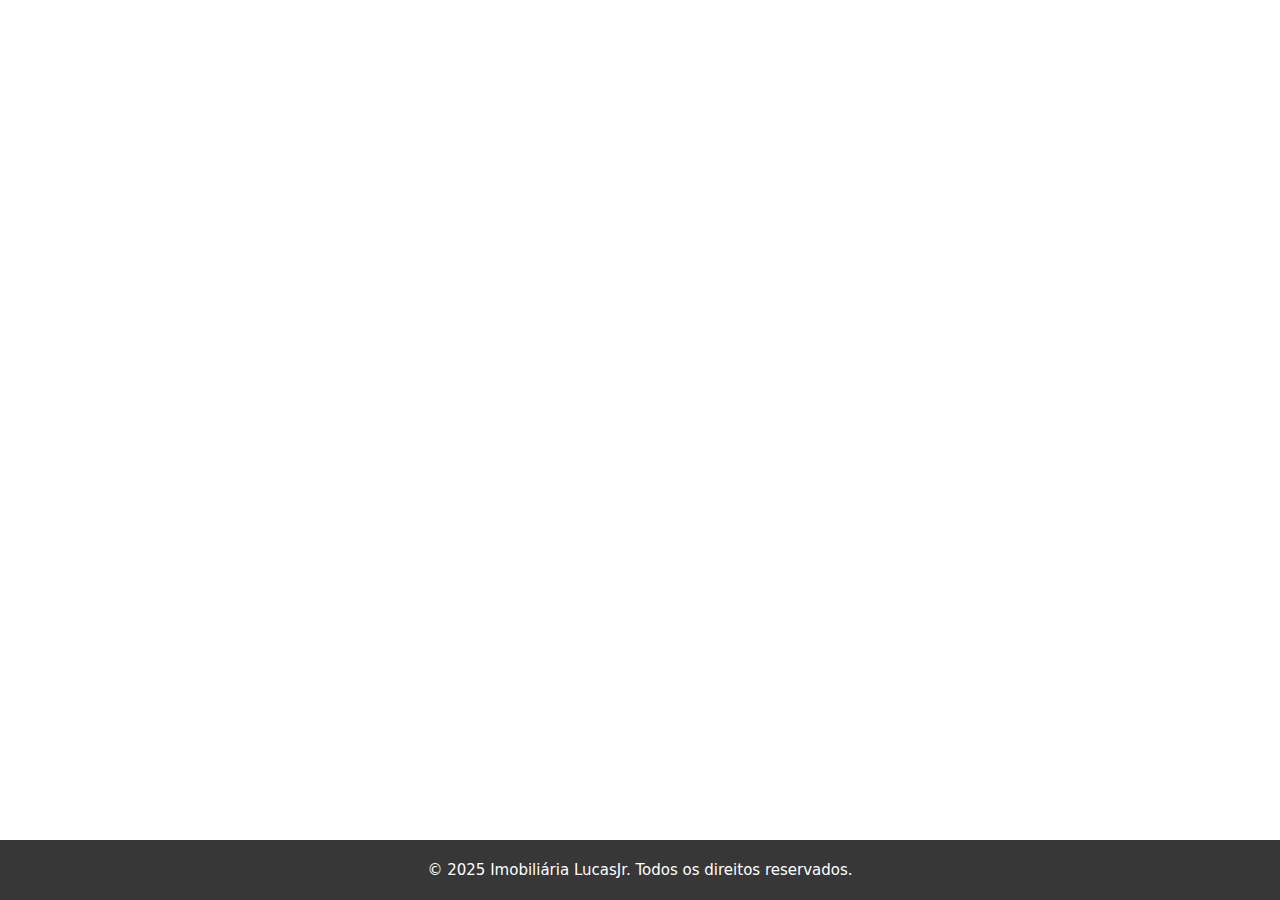
<file: footer.html>
<!DOCTYPE html>
<html lang="pt-br">
<head>
    <meta charset="UTF-8">
    <meta name="viewport" content="width=device-width, initial-scale=1.0">
    <title>footer</title>
    <link href="https://cdn.jsdelivr.net/npm/bootstrap@5.0.2/dist/css/bootstrap.min.css" rel="stylesheet" crossorigin="anonymous">
    <link rel="stylesheet" href="styles/styles.css">
    <link rel="stylesheet" href="styles/styles-media.css">

</head>
<body>

    <footer class="footer-form-ceps d-flex align-items-center justify-content-center">
        <p class="mt-3">&copy; 2025 Imobiliária LucasJr. Todos os direitos reservados.</p>
    </footer>

</body>
</html>
</file>
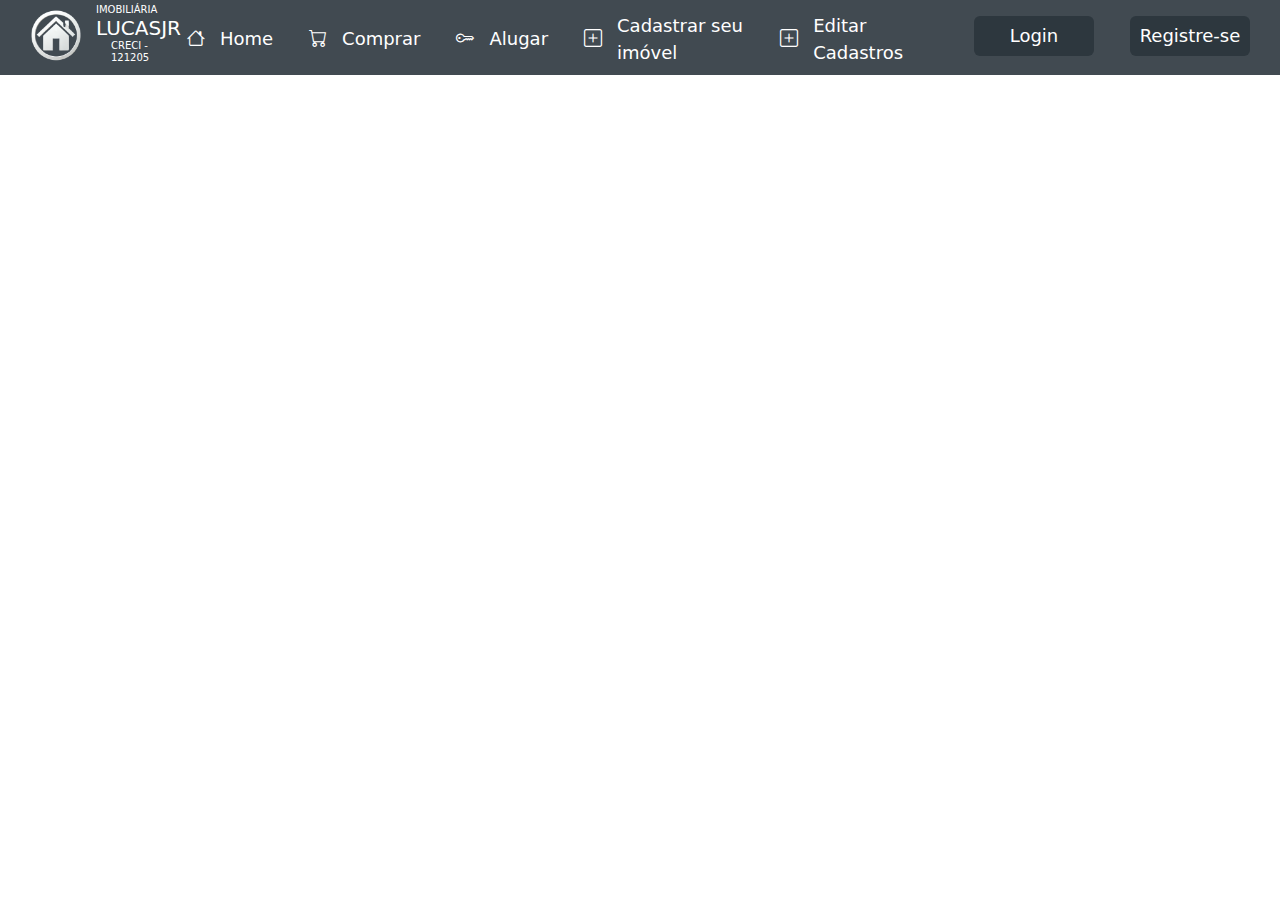
<file: header.html>
<!DOCTYPE html>
<html lang="pt-br">
<head>

    <meta charset="UTF-8">
    <meta name="viewport" content="width=device-width, initial-scale=1.0">
    <title>header</title>
    <link href="https://cdn.jsdelivr.net/npm/bootstrap@5.0.2/dist/css/bootstrap.min.css" rel="stylesheet" crossorigin="anonymous">
    <link rel="stylesheet" href="https://cdn.jsdelivr.net/npm/bootstrap-icons@1.11.1/font/bootstrap-icons.css">
    <link rel="stylesheet" href="styles/styles.css">
    <link rel="stylesheet" href="styles/styles-media.css">

</head>
<body>
    
    <header class="d-flex align-items-center header-imob justify-content-around position-fixed">
        <div class="logo d-flex align-items-center">
            <img class="ms-3" src="imagens/form-ceps-logo.png" alt="logo">
            <h2>
                <span >IMOBILIÁRIA</span>
                LUCASJR
                <span class="creci-title">CRECI - 121205</span>
            </h2>
        </div>

        <div class="nav-links d-flex align-items-center">
            <i onclick="navLinks()" class="bi bi-list"></i>
            <ul id="nav-links-lista" class="list-unstyled">
                <li>
                    <a href="index.html" aria-label="ir para a página home" class="text-decoration-none">
                        <i class="bi bi-house"></i> Home
                    </a>
                </li>
                <li>
                    <a href="comprar.html" aria-label="ir para a página comprar" class="text-decoration-none">
                        <i class="bi bi-cart"></i> Comprar
                    </a>
                </li>
                <li>
                    <a href="alugar.html" aria-label="ir para a página alugar" class="text-decoration-none">
                        <i class="bi bi-key"></i> Alugar
                    </a>
                </li>
                <li>
                    <a href="cadastrar-imovel.html" aria-label="ir para a página cadastrar imóvel" class="text-decoration-none">
                        <i class="bi bi-plus-square"></i> Cadastrar seu imóvel
                    </a>
                </li>
                <li>
                    <a href="editar-cadastros.html" aria-label="ir para a página cadastrar imóvel" class="text-decoration-none">
                        <i class="bi bi-plus-square"></i> Editar Cadastros
                    </a>
                </li>
                <!--<li>
                    <a href="sobre.html" aria-label="ir para a página sobre" class="text-decoration-none">
                        <i class="bi bi-info-circle"></i> Sobre
                    </a>
                </li>-->
                <li class="login-registro d-flex justify-content-center">
                    <a href="login.html" aria-label="ir para a página de login" class="btn justify-content-center">Login</a>
                    <a href="cadastro.html" aria-label="ir para a página de cadastro" class="btn justify-content-center">Registre-se</a>
                </li>
            </ul>
        </div>
    </header>

    <script src="javascript/funcionamento.js"></script>

</body>
</html>
</file>
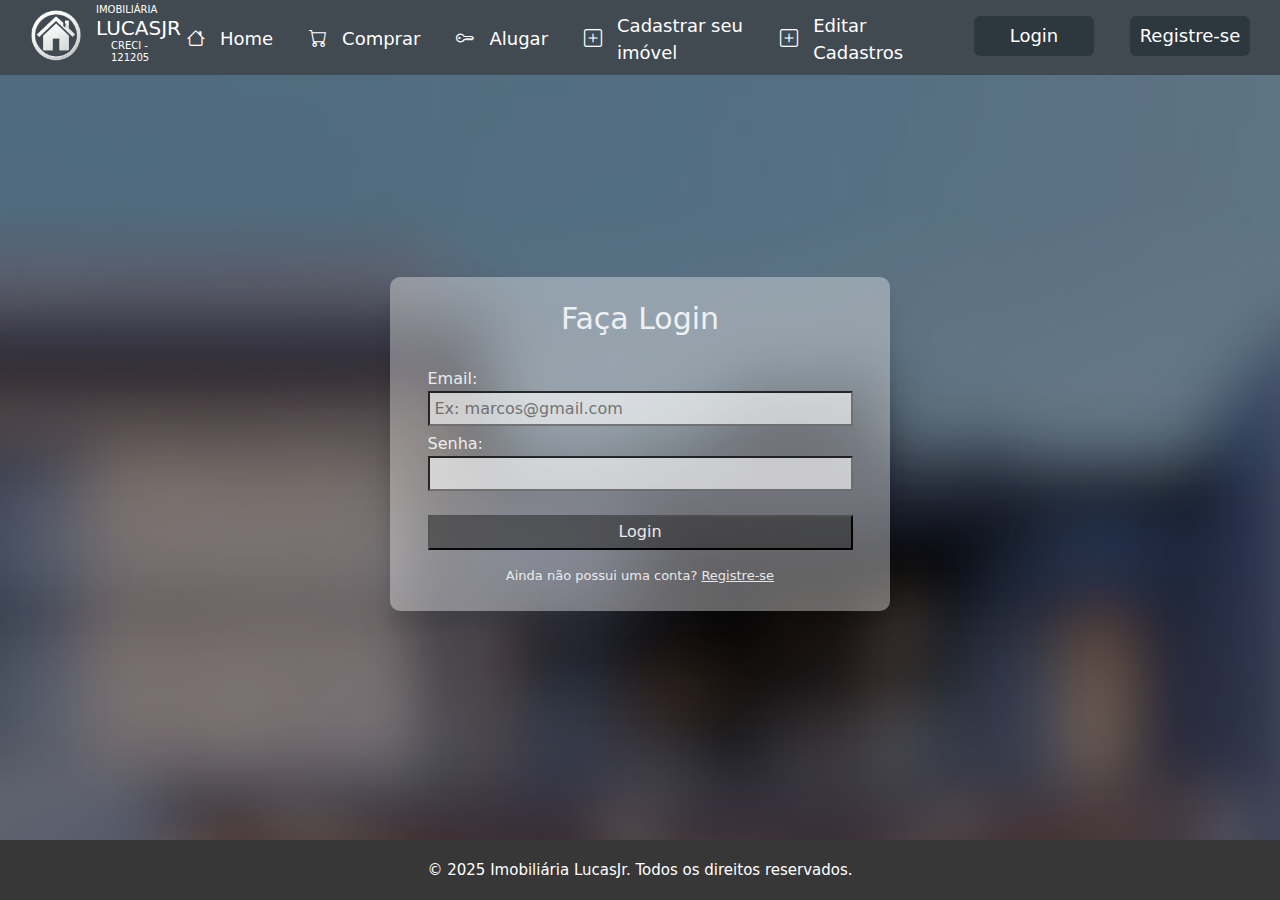
<file: login.html>
<!DOCTYPE html>
<html lang="pt-br">
<head>

    <meta charset="UTF-8">
    <meta name="viewport" content="width=device-width, initial-scale=1.0">
    <title>Registre-se - Imobiliária LucasJr</title>
    <link href="https://cdn.jsdelivr.net/npm/bootstrap@5.0.2/dist/css/bootstrap.min.css" rel="stylesheet" crossorigin="anonymous">
    <link rel="stylesheet" href="styles/styles.css">
    <link rel="stylesheet" href="styles/styles-media.css">

</head>
<body>
    <main class="main-cadastro d-flex justify-content-center align-items-center bg-form-login">
        <section class="form-login mt-5 d-flex flex-wrap justify-content-around align-items-center">
            <h1 class="text-center display-6 mt-4 mb-4">Faça Login</h1>

            <form onsubmit="event.preventDefault()">
                <label for="email">Email:</label>
                <input id="email" type="email" name="email" placeholder="Ex: marcos@gmail.com">   
                <label for="senha">Senha:</label>
                <input id="senha" type="password" name="estado">
                <button class="mt-4" type="submit">Login</button>
            </form>

            <div class="login-registro-ponte">
                <p class="mt-3">Ainda não possui uma conta? <a href="cadastro.html" aria-label="ir para a página de cadastro">Registre-se</a></p>
            </div>
        </section>
    </main>

    <script src="javascript/funcionamento.js"></script>
    <script src="javascript/nav-header.js"></script></body>
</html>
</file>
<file: styles/styles.css>
* {
    margin: 0; 
    padding: 0;
}

.header-imob {
    width: 100%;
    height: 75px;
    background-color: #414a51;
    color: white;
    z-index: 100;
}

.table-bg {
    background-color: #373737;
    color: white;
    text-align: center;
}

.logo img {
    width: 80px;
}

.logo h2 {
    font-size: 20px;
}

.logo span {
    font-size: 10px;
    font-weight: normal; 
    display: block; 
}

.creci-title {
    margin-left: 15px;   
}

.nav-links a {
    color: white;
    display: inline-flex;
    margin-left: 30px;
    font-size: 18px;
    padding: 20px;
}

.nav-links>i {
    font-size: 40px;
}

#nav-links-lista i {
    margin-right: 15px;
}


#nav-links-lista {
    display: none;
    background-color: #4c4c4c;
    width: 100%;
    left: 0;
    top: 70px;
    position: absolute;
}

.login-registro {
    width: 100%;
    margin: 0px 0px 20px -10px;
}

.login-registro a {
    display: inline-flex;
    padding: 10px;
    width: 120px;
    font-size: 18px;
    background-color: #414a51;
    border: 1px solid white;
}

.login-registro a:hover {
    background-color: #687178;
    color: white;
}

.main-cadastro {
    height: calc(100vh - 60px);
    width: 100%;
}

.display-6 {
    font-size: 30px;
    width: 100%;
}

.form-cadastro, .form-login {
    width: 500px;
    height: auto;
    box-shadow: 0 16px 16px rgba(0, 0, 0, 0.1); 
    padding-bottom: 30px;
    opacity: 0.9;
    background-color: #f4f4f46e;
    color: white;
}

.form-cadastro form, .form-login form {
    width: 85%;
}

.form-cadastro label, .form-login label {
    width: 100%;
    margin-top: 6px;
}

.form-cadastro input, .form-login input {
    padding-left: 5px;
    width: 100%;
    background-color: #ffffffbd;
    height: 35px;
}

.form-cadastro button, .form-login button, 
.form-cadastro-imoveis button, .form-container button {
    background-color: #373737a7;
    color: white;
    width: 100%;
    height: 35px;
}

.form-cadastro button:hover, .form-login button:hover, 
.form-cadastro-imoveis button:hover, .form-container button:hover {
    background-color: #707070a7;
}

.bg-form-cadastro, .bg-form-login, .bg-titulo-geral {
    background: #2c416c url('../imagens/form-ceps-bg.png') no-repeat center top;
}

.login-registro-ponte {
    font-size: 13px;
    margin-bottom: -20px;
}

.login-registro-ponte a {
    color: white;
}

.titulo {
    height: 400px;
    width: 100%;
}

.titulo, .titulo h1 {
    padding-top: 70px;
    width: 100%;
    font-size: 35px;
    color: white;
}

.titulo p {
    margin-top: -180px;
    font-size: 13px;
}

.imoveis-area {
    width: 100%;
}

.imoveis-container {
    max-width: 1300px;
}

.imoveis img {
    width: 100%;
    border-radius: 15px 15px 0px 0px;
}

.imoveis {
    width: 90%;
    max-width: 390px;
    max-height: 480px;
    margin: 0px 0px 30px 0px;
    border: 1px solid black;
    background-color: #ebebeb;
    border-radius: 15px;
}

.local-tipo-servico h3 {
    font-size: 18px;
}

.local-tipo-servico p {
    font-size: 15px;
}

.preco-cod {
    width: 95%;
    font-size: 18px;
    font-weight: bold;
}

.info-adicionais {
    height: 50px;
    background-color: #afafaf;
    border-radius: 0px 0px 15px 15px;
    color: #e6e6e6;
}

.info-adicionais p {
    padding-top: 13px;
}

.form-cadastro-imoveis form {
    width: 90%;
    max-width: 900px;
    border: 1px solid black;
    background-color: #d0d0d067;
    padding: 20px;
    border-radius: 8px;
    box-shadow: 0 4px 8px rgba(0, 0, 0, 0.1);
}

.form-cadastro-imoveis>form button {
    width: 100%;
}

.form-cadastro label {
    font-weight: bold;
}

.form-cadastro button {
    width: 100%;
}

.imoveis-area {
    background-color: white;
    color: black;
    padding: 20px;
}

.form-container {
    width: 100%;
}

.form-container form {
    max-width: 600px;
}

.form-grupo select {
    border: 1px solid black;
    padding: 10px;
}

.form-control {
    width: 100%;
    margin-bottom: 10px;
}

.form-grupo button {
    margin-top: 5px;
}

.btn-primar {
    background-color: #4c4c4c;
    color: white;
}

.btn-primar:hover {
    background-color: #4b4b4ba0;
}

footer {
    font-size: 13px;
    bottom: 0;
    width: 100%;
    position: fixed;
    height: 60px;
    color: white;
    background-color: #373737;
}
</file>
<file: styles/styles-media.css>
@media only screen and (min-width: 1228px) { 
    .nav-links>i {
        display: none;
    }

    .nav-links {
        display: flex; 
    }

    #nav-links-lista {
        display: flex;
        background: none;
        position: static;
        width: auto;
        height: 70px;
        flex-wrap: nowrap;
    }

    #nav-links-lista li {
        display: inline-flex;
        width: auto;
        height: 80px;
    }

    #nav-links-lista a {
        padding: 0px;
        margin: 8px 30px 0px 6px;
        display: flex;
        align-items: center; 
        font-size: 18px;
    }


    #nav-links-lista a:hover {
        border-bottom: 3px solid white;
    }

    .login-registro {
        margin: 13px 0px 0px 30px;
        height: 80px;
    }

    .login-registro a {
        padding: 0px;
        height: 40px;
        border: none;
        background-color: #2d373e;
    }
    
    .main-cadastro {
        height: calc(100vh - 60px);
    }

    .form-cadastro {
        width: 800px;
        border-radius: 10px;
    }

    .form-login {
        border-radius: 10px;
    }

    .form-cadastro form {
        width: 90%;
        display: grid;
        grid-template-columns: 47% 47%;
        grid-gap: 0px 25px ;
        margin-left: 15px;
    }

    .form-cadastro button {
        width: 207.5%;
    }   

    .titulo h1 {
        font-size: 50px;
    }

    .titulo p {
        margin-top: -160px;
        font-size: 17px;
    }

    footer {
        font-size: 15px;
    }

}

@media (min-width: 1345px) {
    .form-container form {
        max-width: 1300px;
    }
    
    .form-grupo {
        display: flex;
    }

    .form-grupo>select {
        width: 500px;
        border-radius: 0px;
    }
}
</file>
